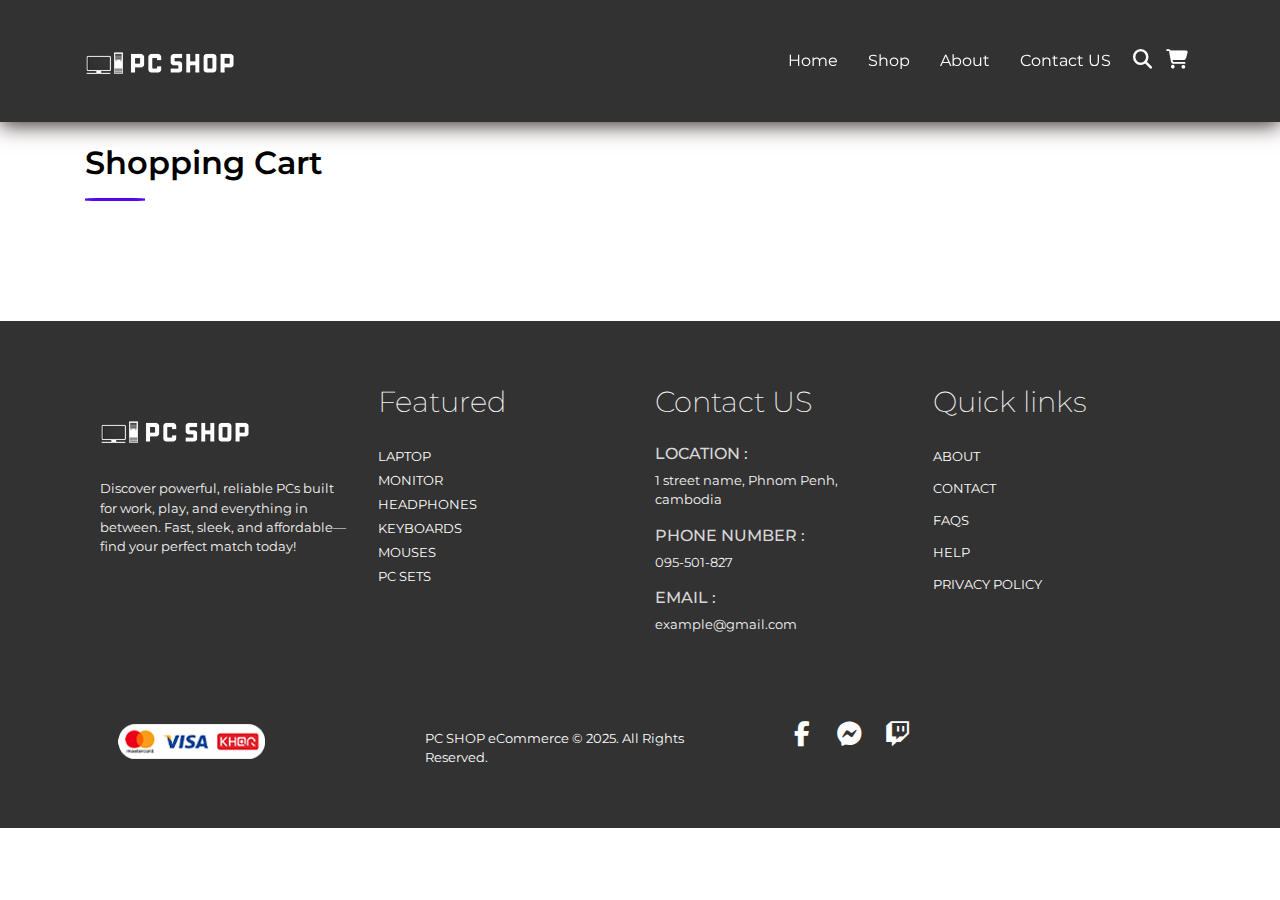
<file: cart.html>
<!DOCTYPE html>
<html lang="en">
<head>
    <meta charset="UTF-8">
    <meta name="viewport" content="width=device-width, initial-scale=1.0">
    <title>PC Shop</title>

    <link rel="stylesheet" href="https://stackpath.bootstrapcdn.com/bootstrap/4.5.2/css/bootstrap.min.css">

    
    <link rel="stylesheet" href="https://cdnjs.cloudflare.com/ajax/libs/font-awesome/6.7.2/css/all.min.css">

    <link rel="stylesheet" href="Style.css">

    <style>
        h2{
            color: black;
            font-weight:  600;
        }
        hr{
            width: 60px;
            height: 2px;
            border-radius: 20%;
        }

        
    </style>
</head>
<body>
    <!-- navigation -->
      <nav class="navbar navbar-expand-lg bg-body-tertiary py-3 fixed-top">
        <div class="container">
          <img src="image/logo.png" alt="" >
          <button class="navbar-toggler" type="button" data-bs-toggle="collapse" data-bs-target="#navbarSupportedContent" aria-controls="navbarSupportedContent" aria-expanded="false" aria-label="Toggle navigation">
            <span class="navbar-toggler-icon">
              <i id="bar" class="fa-solid fa-bars"></i>
            </span>
          </button>
          <div class="collapse navbar-collapse" id="navbarSupportedContent">
            <ul class="navbar-nav ml-auto">
              <li class="nav-item">
                <a class="nav-link " aria-current="page" href="home.html">Home</a>
              </li>
              <li class="nav-item">
                <a class="nav-link " aria-current="page" href="shop.html">Shop</a>
              </li>
              <li class="nav-item">
                <a class="nav-link " aria-current="page" href="#">About</a>
              </li>
              <li class="nav-item">
                <a class="nav-link " aria-current="page" href="#">Contact US</a>
              </li>
              <li class="nav-item">
                <i class="fa-solid fa-magnifying-glass"></i>
              </li>
              <li class="nav-item">
                <i class="fa-solid fa-cart-shopping"></i>
              </li>
          </div>
        </div>
      </nav>
      <!-- cart -->
      <section id="cart"  class="pt-5 mt-5 container">
        <div class="font-weight-bold pt-5">
            <h2>Shopping Cart</h2>
            <hr>
        </div>
      </section>
      <!-- container-cart -->
      <section id="cart-container " class="container my-5">
        <table width="100%">
            <thead>
                <tr>
                    <td>Remove</td>
                    <td>Image</td>
                    <td>Price</td>
                    <td>Quantity</td>
                    <td>Total</td>
                </tr>
            </thead>
        </table>
      </section>

    <!-- footer -->
      <footer class="mt-3 py-3">
        <div class="row container mx-auto pt-5">
          <div class="footer-one col-lg-3 col-mb-6 col-12">
            <img class="pb-1" src="image/logo.png" alt="logo">
            <p>Discover powerful, reliable PCs built for work, play, and everything in between. Fast, sleek, and affordable—find your perfect match today!</p>
          </div>
          <div class="footer-one col-lg-3 col-mb-6 col-12">
            <h5 class="pd-2">Featured</h5>
            <ul class="text-uppercase list-unstyled py-3">
              <li><a href="#">Laptop</a></li> 
              <li><a href="#">Monitor</a></li>
              <li><a href="#">Headphones</a></li>
              <li><a href="#">Keyboards</a></li>
              <li><a href="#">Mouses</a></li>
              <li><a href="#">PC sets</a></li>
            </ul>
          </div>
          <div class="footer-one col-lg-3 col-mb-6 col-12">
            <h5 class="pd-2">Contact US</h5>
            <div class="py-3">
              <h6 class="text-uppercase">location :</h6>
              <p >1 street name, Phnom Penh, cambodia</p>
              <h6 class="text-uppercase">phone number :</h6>
              <p>095-501-827</p>
              <h6 class="text-uppercase">email :</h6>
              <p >example@gmail.com</p>
            </div>
          </div>
          <div class="footer-one col-lg-3 col-mb-6 col-12">
            <h5 class="pb-2">Quick links</h5>
            <ul class="text-uppercase list-unstyled py-2">
              <li class="mb-2"><a href="#">about</a></li> 
              <li class="mb-2"><a href="#">contact</a></li>
              <li class="mb-2"><a href="#">faqs</a></li>
              <li class="mb-2"><a href="#">help</a></li>
              <li class="mb-2"><a href="#">privacy policy</a></li>
            </ul>
          </div>
        </div>
        <div class="copyright mt-5">
          <div class="row container mx-auto">
            <div class="col-lg-3 col-md-6 col-12 mb-2 mx-3">
              <img src="image/paper-webshop.png" alt="paper-webshop">
            </div>
            <div class="col-lg-4 col-md-6 col-12 mb-2">
              <p>PC SHOP eCommerce © 2025. All Rights Reserved.</p>
            </div>
            <div class="col-lg-4 col-md-6 col-12">
              <a href="#"><i class="fa-brands fa-facebook-f"></i></i></a>
              <a href="#"><i class="fa-brands fa-facebook-messenger"></i></i></i></a>
              <a href="#"><i class="fa-brands fa-twitch"></i></i></i></a>
            </div>
          </div>
        </div>
      </footer>
     <script src="https://cdn.jsdelivr.net/npm/@popperjs/core@2.11.8/dist/umd/popper.min.js" 
    integrity="sha384-I7E8VVD/ismYTF4hNIPjVp/Zjvgyol6VFvRkX/vR+Vc4jQkC+hVqc2pM8ODewa9r" 
    crossorigin="anonymous"></script>
    <script src="https://cdn.jsdelivr.net/npm/bootstrap@5.3.6/dist/js/bootstrap.min.js" 
    integrity="sha384-RuyvpeZCxMJCqVUGFI0Do1mQrods/hhxYlcVfGPOfQtPJh0JCw12tUAZ/Mv10S7D" 
    crossorigin="anonymous"></script>
</body>
</html>
</file>
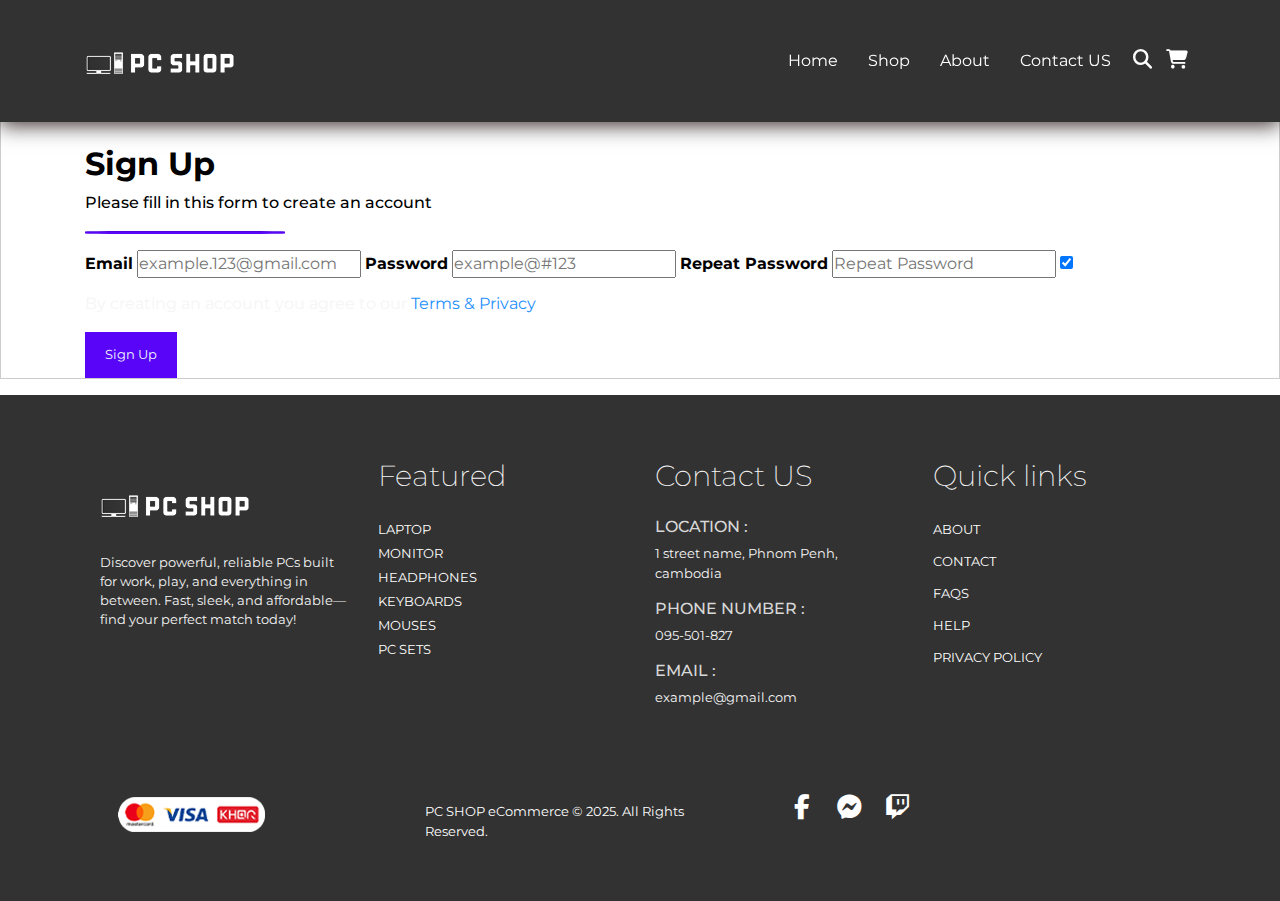
<file: contact.html>
<!DOCTYPE html>
<html lang="en">
<head>
    <meta charset="UTF-8">
    <meta name="viewport" content="width=device-width, initial-scale=1.0">
    <title>PC Shop</title>

    <link rel="stylesheet" href="https://stackpath.bootstrapcdn.com/bootstrap/4.5.2/css/bootstrap.min.css">

    
    <link rel="stylesheet" href="https://cdnjs.cloudflare.com/ajax/libs/font-awesome/6.7.2/css/all.min.css">

    <link rel="stylesheet" href="style.css">

    <style>
        h2{
            color: black;
            font-weight:  700;
        }
        hr{
            width: 200px;
            height: 2px;
            border-radius: 20%;
        }
        b{
            color: black;
        }
        

        
    </style>
</head>
<body>
    <!-- navigation -->
      <nav class="navbar navbar-expand-lg bg-body-tertiary py-3 fixed-top">
        <div class="container">
          <img src="image/logo.png" alt="" >
          <button class="navbar-toggler" type="button" data-bs-toggle="collapse" data-bs-target="#navbarSupportedContent" aria-controls="navbarSupportedContent" aria-expanded="false" aria-label="Toggle navigation">
            <span class="navbar-toggler-icon">
              <i id="bar" class="fa-solid fa-bars"></i>
            </span>
          </button>
          <div class="collapse navbar-collapse" id="navbarSupportedContent">
            <ul class="navbar-nav ml-auto">
              <li class="nav-item">
                <a class="nav-link " aria-current="page" href="index.html">Home</a>
              </li>
              <li class="nav-item">
                <a class="nav-link " aria-current="page" href="shop.html">Shop</a>
              </li>
              <li class="nav-item">
                <a class="nav-link " aria-current="page" href="#">About</a>
              </li>
              <li class="nav-item">
                <a class="nav-link " aria-current="page" href="#">Contact US</a>
              </li>
              <li class="nav-item">
                <i class="fa-solid fa-magnifying-glass"></i>
              </li>
              <li class="nav-item">
                <i class="fa-solid fa-cart-shopping"></i>
              </li>
          </div>
        </div>
      </nav>

    <!-- table contact
      <section id="table" class="pt-5 mt-5 container">
        <div class="font-weight-bold pt-5">
            <h2>Login Account</h2>
            <hr>
        </div>
      </section>     -->
    <!-- Login -->
      <section>
         <form action="" class="pt-5 mt-5" style="border: 1px solid #ccc">
             <div class="container pt-5">
                <div>
                 <h2>Sign Up</h2>
                 <p class="black-text">Please fill in this form to create an account</p>
                 <hr>
                </div>
                <label for="email">
                    <b>Email</b>
                </label>
                <input type="text" placeholder="example.123@gmail.com" required>

                <label for="password">
                    <b>Password</b>
                </label>
                <input type="password" placeholder="example@#123" id="" name="password" required>

                <label for="password-repeat">
                    <b>Repeat Password</b>
                </label>
                <input type="password" placeholder="Repeat Password" name="password-repeat" required>
                
                <label for="">
                    <input type="checkbox" checked="checked" name="remember" style="margin-bottom: 15px;">
                    Remember
                </label>

                <p>By creating an account you agree to our <a href="#" style="color: dodgerblue;">
                    Terms & Privacy
                </a></p>

                <div class="clearfix">
                    <button type="submit" class="signipbtn">
                        Sign Up
                    </button>
                </div>
            </form>
      </section>
            
    <!-- footer -->
      <footer class="mt-3 py-3">
        <div class="row container mx-auto pt-5">
          <div class="footer-one col-lg-3 col-mb-6 col-12">
            <img class="pb-1" src="image/logo.png" alt="logo">
            <p>Discover powerful, reliable PCs built for work, play, and everything in between. Fast, sleek, and affordable—find your perfect match today!</p>
          </div>
          <div class="footer-one col-lg-3 col-mb-6 col-12">
            <h5 class="pd-2">Featured</h5>
            <ul class="text-uppercase list-unstyled py-3">
              <li><a href="#">Laptop</a></li> 
              <li><a href="#">Monitor</a></li>
              <li><a href="#">Headphones</a></li>
              <li><a href="#">Keyboards</a></li>
              <li><a href="#">Mouses</a></li>
              <li><a href="#">PC sets</a></li>
            </ul>
          </div>
          <div class="footer-one col-lg-3 col-mb-6 col-12">
            <h5 class="pd-2">Contact US</h5>
            <div class="py-3">
              <h6 class="text-uppercase">location :</h6>
              <p >1 street name, Phnom Penh, cambodia</p>
              <h6 class="text-uppercase">phone number :</h6>
              <p>095-501-827</p>
              <h6 class="text-uppercase">email :</h6>
              <p >example@gmail.com</p>
            </div>
          </div>
          <div class="footer-one col-lg-3 col-mb-6 col-12">
            <h5 class="pb-2">Quick links</h5>
            <ul class="text-uppercase list-unstyled py-2">
              <li class="mb-2"><a href="#">about</a></li> 
              <li class="mb-2"><a href="#">contact</a></li>
              <li class="mb-2"><a href="#">faqs</a></li>
              <li class="mb-2"><a href="#">help</a></li>
              <li class="mb-2"><a href="#">privacy policy</a></li>
            </ul>
          </div>
        </div>
        <div class="copyright mt-5">
          <div class="row container mx-auto">
            <div class="col-lg-3 col-md-6 col-12 mb-2 mx-3">
              <img src="image/paper-webshop.png" alt="paper-webshop">
            </div>
            <div class="col-lg-4 col-md-6 col-12 mb-2">
              <p>PC SHOP eCommerce © 2025. All Rights Reserved.</p>
            </div>
            <div class="col-lg-4 col-md-6 col-12">
              <a href="#"><i class="fa-brands fa-facebook-f"></i></i></a>
              <a href="#"><i class="fa-brands fa-facebook-messenger"></i></i></i></a>
              <a href="#"><i class="fa-brands fa-twitch"></i></i></i></a>
            </div>
          </div>
        </div>
      </footer>
     <script src="https://cdn.jsdelivr.net/npm/@popperjs/core@2.11.8/dist/umd/popper.min.js" 
    integrity="sha384-I7E8VVD/ismYTF4hNIPjVp/Zjvgyol6VFvRkX/vR+Vc4jQkC+hVqc2pM8ODewa9r" 
    crossorigin="anonymous"></script>
    <script src="https://cdn.jsdelivr.net/npm/bootstrap@5.3.6/dist/js/bootstrap.min.js" 
    integrity="sha384-RuyvpeZCxMJCqVUGFI0Do1mQrods/hhxYlcVfGPOfQtPJh0JCw12tUAZ/Mv10S7D" 
    crossorigin="anonymous"></script>
</body>

</html>
</file>
<file: Style.css>
@import url('https://fonts.googleapis.com/css2?family=Montserrat:ital,wght@0,100..900;1,100..900&family=Poetsen+One&family=Raleway:ital,wght@0,100..900;1,100..900&family=Roboto:ital,wght@0,100..900;1,100..900&family=WDXL+Lubrifont+TC&display=swap');

@import url('https://fonts.googleapis.com/css2?family=Poetsen+One&family=Raleway:ital,wght@0,100..900;1,100..900&family=Roboto:ital,wght@0,100..900;1,100..900&family=WDXL+Lubrifont+TC&display=swap');

html {
  scroll-behavior: smooth;
}

*{
    margin: 0;
    padding: 0;
    box-sizing: border-box;
    color: white;
}

body{
    font-family: "Montserrat", sans-serif;
    font-weight: 400;
    font-style: normal;
    
}

h1{
    font-size: 2.5rem;
    font-weight: 700;
    color: whitesmoke;
}

h2{
    font-size: 2rem;
    font-weight: 600;
    

}

h3{
    font-size: 1.7rem;
    font-weight: 800;
    color: black;
}

h4{
    font-size: 1.1rem;
    font-weight: 600;
    color: #07080c;
}

h5{
    font-size: 1.5rem;
    font-weight: 400;
    color: whitesmoke;
}

h6{
    color: #d8d8d8;
}

P{
    color: whitesmoke;
}


/* paragraph feature */


.direction{
    display: flex;
    justify-content: space-between;
    align-items: center;
}

.direction button{
    font-family: cursive;
    font-weight: bold;
    background-color: #38363644;
    border: none;
    width: 50px;
    height: 50px;
}

.direction button:hover{
    background-color: rgb(89, 5, 247);
}

.black-text{
    color: black;
    font-size: 16px;
    font-weight: 500;
}

/* h5 feature product */
.p-name{
    color: #07080c;
    font-size: 19px;
}

.p-price{
    font-family: "Roboto", sans-serif;
    color: red;
}

/* font banner */
.font-size-banner{
    color: whitesmoke;
    font-weight: 100;
}

button{
    font-size: 0.8rem;
    font-weight: 400;
    outline: none;
    border: none;
    background-color: rgb(89, 5, 247);
    color: aliceblue;
    padding: 13px 20px;
    cursor: pointer;
    /* text-transform: uppercase; */
    transition: 0.2 ease;
}

button:hover{
    background-color: #3a3833;
}

hr{
    width: 40px;
    height: 2px;
    background-color: rgb(89, 5, 247);

}

.navbar{
    font-size: 16px;
    background-color:#323232;
    top: 0;
    left: 0; 
    box-shadow: 0 3px 20px rgba(17, 0, 0, 0.835) ;
}

.bg-body-tertiary .navbar-nav .nav-link{
    padding: 0 15px;
    color: white;
    transition: 0.2s ease;
    font-weight: 400;
}

.bg-body-tertiary .navbar-nav .nav-link:hover,
.navbar i:hover,
.bg-body-tertiary .navbar-nav .nav-link.active, 
.navbar i.active{
    color: rgb(89, 5, 247)
}

.navbar i{
    font-size: 1.2rem;
    padding: 0 7px;
    cursor: pointer;
    font-weight: 600;
    transition: 0.2s ease;
    
}

/* star */
.star i{
    font-size: 0.8rem;
    color: rgb(245, 176, 1);
}

.star{
    padding: 10px 0;
}

/* Mobile navigation */
.bg-body-tertiary .navbar-toggler{
    border: none;
    outline: none;
}

#bar{
    font-size: 1.5rem;
    padding: 4px;
    cursor: pointer;
    font-weight: 600;
    transition: 0.2s ease;
    color: white;
}

#bar:hover,
#bar.active{
    color: white;
}

@media only screen and (max-width: 991px){
    body>nav>div>button:hover,
    body>nav>div>button:focus{
        background-color: rgb(89, 5, 247);
    }
    
    body>nav>div>button:hover #bar,
    body>nav>div>button:focus #bar{
        color: white;
    }
    #navbarSupportedContent > ul {
        margin: 1rem;
        justify-content: flex-end;
        align-items: flex-end;
        text-align: right;
    }
    
    
    
    #navbarSupportedContent > ul > li:nth-child(n) > a{
        padding: 10px 0;
    }
}


#home{
    background-image: url("https://futurefive.co.nz/uploads/story/2025/01/09/2025_ROG_NVIDIA_50_series_Laptop___Desktop_lineup.webp");
    width: 100%;
    height: 100vh;
    background-size: cover;
    background-position: top 60px center;
    display: flex;
    flex-direction: column;
    justify-content: center;
    align-items: flex-start;
    
 }

#home span{
    color: rgb(89, 5, 247);
}

/* accessories details */

#new .one img{
    width: 100%;
    height: 100%;
    background-position: center center;
    background-repeat: no-repeat;
    background-size: cover;
    position: relative;
}

#new .one .details{
    position: absolute;
    width: 100%;
    height: 100%;
    top: 0;
    left: 0;
    transition: 0.2s ease;
}

#new .one:hover .details{
    cursor: pointer;
    background-color: rgba(0, 0, 255, 0.4);
}

#new .one .details button {
    display: inline-block;
    font-size: 15.5px;
    font-weight: 500;
    color: white;
    background: none ;
    text-transform: uppercase;
    border-bottom: 1px solid white;
    padding: 2.5px;
    transform: translateY(70px);
    transition: 0.2s ease;

}

#new .one .details button:hover{
    color: rgb(250, 5, 177);
}

#new .one:nth-child(1) .details{
    display: flex;
    justify-content: center;
    flex-direction: column;
    align-items: center;
    text-align: center;
}

#new .one:nth-child(2) .details{
    display: flex;
    justify-content: center;
    flex-direction: column;
    align-items: center;
    text-align: center;
}

#new .one:nth-child(3) .details{
    display: flex;
    justify-content: center;
    flex-direction: column;
    align-items: center;
    text-align: center;
}

/* product hover */
.products{
    
    cursor: pointer;
    margin-bottom: 2rem;
    scroll-snap-align: start;
   
}

.products img{
    transition: 0.2s all;
}

.products:hover img{
    
    opacity: 0.6;
}

.products .p-button{
    background-color: rgb(89, 5, 247);
    transform: translateY(20px);
    opacity: 0;
    transition: 0.5s all;

}
.products:hover .p-button{
    transform: translateY(0);
    opacity: 1;
}

#banner{
    background-image: url(image/rog\ banner.jpg) ;
    width: 100%;
    height: 60vh;
    background-size: cover;
    background-position:top 70px center;
    background-repeat: no-repeat;
    background-attachment: fixed;
    display: flex;
    flex-direction: column;
    justify-content: center;
    align-items: flex-start;
}

footer {
   background-color: #323232;
}

footer .footer-one h5{
    font-weight: 200;
    font-size: 1.8rem;
}

footer .copyright p{
    font-size: 0.8rem;
    color: white;
    margin: 15px;
}

footer li a{
    font-size: 0.8rem;
    color: white;
    transition: 0.2s ease;  
}

footer li a:hover{
    color: rgb(89, 5, 247);
    text-decoration: none;
}
    


footer .copyright a{
    
    width: 38px;
    height: 38px;
    display: inline-block;
    text-align: center;
    line-height: 38px;
    border-radius: 50%;
    transition: 0.2 ease;
    margin: 0 3px;
    font-size:30px;
    
}

footer .copyright a:hover{
    background-color:#3a3833;
}

footer .copyright i {
    font-size: 25px;
}

footer .footer-one p{
    font-size: 0.8rem;
}

/* cart */
#cart-container table{
    border-collapse: collapse;
    width: 100%;
    table-layout: fixed;
}
#cart-container table thead{
    font-weight: 700;
}
#cart-container table thead td{
    background: #07080c;
    color: #fff;
    border: none;
}

#list {
    display: flex;
    width: max-content;
    flex-wrap: nowrap;
    gap: 20px;
      
}
.formList{
    max-width: 100%;
    overflow: auto;
    scroll-behavior: smooth;
    scroll-snap-type: both;
}
.formList::-webkit-scrollbar{
    display: none;
}

@media screen and ( max-width: 1024px){
    .products{
        width: calc(33.3vw - 20px);
    }
    .direction{
        display: none;
    }
}

@media screen and ( max-width: 768px){
    .products{
        width: calc(50vw - 20px);
    }
}

.scrollToTop {
  position: fixed;
  bottom: 30px;
  right: 30px;
  display: none; 
  background-color: rgb(89, 5, 247);;
  color: white;
  border: none;
  padding: 10px;
  border-radius: 50%;
  cursor: pointer;
  z-index: 1000;
  box-shadow: 0 2px 8px rgba(0, 0, 0, 0.3);
  transition: opacity 0.3s ease-in-out;
}

.scrollToTop:hover {
  background-color: #555;
}
</file>
<file: style.css>
@import url('https://fonts.googleapis.com/css2?family=Montserrat:ital,wght@0,100..900;1,100..900&family=Poetsen+One&family=Raleway:ital,wght@0,100..900;1,100..900&family=Roboto:ital,wght@0,100..900;1,100..900&family=WDXL+Lubrifont+TC&display=swap');

@import url('https://fonts.googleapis.com/css2?family=Poetsen+One&family=Raleway:ital,wght@0,100..900;1,100..900&family=Roboto:ital,wght@0,100..900;1,100..900&family=WDXL+Lubrifont+TC&display=swap');

html {
  scroll-behavior: smooth;
}

*{
    margin: 0;
    padding: 0;
    box-sizing: border-box;
    color: white;
}

body{
    font-family: "Montserrat", sans-serif;
    font-weight: 400;
    font-style: normal;
    
}

h1{
    font-size: 2.5rem;
    font-weight: 700;
    color: whitesmoke;
}

h2{
    font-size: 2rem;
    font-weight: 600;
    

}

h3{
    font-size: 1.7rem;
    font-weight: 800;
    color: black;
}

h4{
    font-size: 1.1rem;
    font-weight: 600;
    color: #07080c;
}

h5{
    font-size: 1.5rem;
    font-weight: 400;
    color: whitesmoke;
}

h6{
    color: #d8d8d8;
}

P{
    color: whitesmoke;
}


/* paragraph feature */


.direction{
    display: flex;
    justify-content: space-between;
    align-items: center;
}

.direction button{
    font-family: cursive;
    font-weight: bold;
    background-color: #38363644;
    border: none;
    width: 50px;
    height: 50px;
}

.direction button:hover{
    background-color: rgb(89, 5, 247);
}

.black-text{
    color: black;
    font-size: 16px;
    font-weight: 500;
}

/* h5 feature product */
.p-name{
    color: #07080c;
    font-size: 19px;
}

.p-price{
    font-family: "Roboto", sans-serif;
    color: red;
}

/* font banner */
.font-size-banner{
    color: whitesmoke;
    font-weight: 100;
}

button{
    font-size: 0.8rem;
    font-weight: 400;
    outline: none;
    border: none;
    background-color: rgb(89, 5, 247);
    color: aliceblue;
    padding: 13px 20px;
    cursor: pointer;
    /* text-transform: uppercase; */
    transition: 0.2 ease;
}

button:hover{
    background-color: #3a3833;
}

hr{
    width: 40px;
    height: 2px;
    background-color: rgb(89, 5, 247);

}

.navbar{
    font-size: 16px;
    background-color:#323232;
    top: 0;
    left: 0; 
    box-shadow: 0 3px 20px rgba(17, 0, 0, 0.835) ;
}

.bg-body-tertiary .navbar-nav .nav-link{
    padding: 0 15px;
    color: white;
    transition: 0.2s ease;
    font-weight: 400;
}

.bg-body-tertiary .navbar-nav .nav-link:hover,
.navbar i:hover,
.bg-body-tertiary .navbar-nav .nav-link.active, 
.navbar i.active{
    color: rgb(89, 5, 247)
}

.navbar i{
    font-size: 1.2rem;
    padding: 0 7px;
    cursor: pointer;
    font-weight: 600;
    transition: 0.2s ease;
    
}

/* star */
.star i{
    font-size: 0.8rem;
    color: rgb(245, 176, 1);
}

.star{
    padding: 10px 0;
}

/* Mobile navigation */
.bg-body-tertiary .navbar-toggler{
    border: none;
    outline: none;
}

#bar{
    font-size: 1.5rem;
    padding: 4px;
    cursor: pointer;
    font-weight: 600;
    transition: 0.2s ease;
    color: white;
}

#bar:hover,
#bar.active{
    color: white;
}

@media only screen and (max-width: 991px){
    body>nav>div>button:hover,
    body>nav>div>button:focus{
        background-color: rgb(89, 5, 247);
    }
    
    body>nav>div>button:hover #bar,
    body>nav>div>button:focus #bar{
        color: white;
    }
    #navbarSupportedContent > ul {
        margin: 1rem;
        justify-content: flex-end;
        align-items: flex-end;
        text-align: right;
    }
    
    
    
    #navbarSupportedContent > ul > li:nth-child(n) > a{
        padding: 10px 0;
    }
}


#home{
    background-image: url("https://futurefive.co.nz/uploads/story/2025/01/09/2025_ROG_NVIDIA_50_series_Laptop___Desktop_lineup.webp");
    width: 100%;
    height: 100vh;
    background-size: cover;
    background-position: top 60px center;
    display: flex;
    flex-direction: column;
    justify-content: center;
    align-items: flex-start;
    
 }

#home span{
    color: rgb(89, 5, 247);
}

/* accessories details */

#new .one img{
    width: 100%;
    height: 100%;
    background-position: center center;
    background-repeat: no-repeat;
    background-size: cover;
    position: relative;
}

#new .one .details{
    position: absolute;
    width: 100%;
    height: 100%;
    top: 0;
    left: 0;
    transition: 0.2s ease;
}

#new .one:hover .details{
    cursor: pointer;
    background-color: rgba(0, 0, 255, 0.4);
}

#new .one .details button {
    display: inline-block;
    font-size: 15.5px;
    font-weight: 500;
    color: white;
    background: none ;
    text-transform: uppercase;
    border-bottom: 1px solid white;
    padding: 2.5px;
    transform: translateY(70px);
    transition: 0.2s ease;

}

#new .one .details button:hover{
    color: rgb(250, 5, 177);
}

#new .one:nth-child(1) .details{
    display: flex;
    justify-content: center;
    flex-direction: column;
    align-items: center;
    text-align: center;
}

#new .one:nth-child(2) .details{
    display: flex;
    justify-content: center;
    flex-direction: column;
    align-items: center;
    text-align: center;
}

#new .one:nth-child(3) .details{
    display: flex;
    justify-content: center;
    flex-direction: column;
    align-items: center;
    text-align: center;
}

/* product hover */
.products{
    
    cursor: pointer;
    margin-bottom: 2rem;
    scroll-snap-align: start;
   
}

.products img{
    transition: 0.2s all;
}

.products:hover img{
    
    opacity: 0.6;
}

.products .p-button{
    background-color: rgb(89, 5, 247);
    transform: translateY(20px);
    opacity: 0;
    transition: 0.5s all;

}
.products:hover .p-button{
    transform: translateY(0);
    opacity: 1;
}

#banner{
    background-image: url(image/rog\ banner.jpg) ;
    width: 100%;
    height: 60vh;
    background-size: cover;
    background-position:top 70px center;
    background-repeat: no-repeat;
    background-attachment: fixed;
    display: flex;
    flex-direction: column;
    justify-content: center;
    align-items: flex-start;
}

footer {
   background-color: #323232;
}

footer .footer-one h5{
    font-weight: 200;
    font-size: 1.8rem;
}

footer .copyright p{
    font-size: 0.8rem;
    color: white;
    margin: 15px;
}

footer li a{
    font-size: 0.8rem;
    color: white;
    transition: 0.2s ease;  
}

footer li a:hover{
    color: rgb(89, 5, 247);
    text-decoration: none;
}
    


footer .copyright a{
    
    width: 38px;
    height: 38px;
    display: inline-block;
    text-align: center;
    line-height: 38px;
    border-radius: 50%;
    transition: 0.2 ease;
    margin: 0 3px;
    font-size:30px;
    
}

footer .copyright a:hover{
    background-color:#3a3833;
}

footer .copyright i {
    font-size: 25px;
}

footer .footer-one p{
    font-size: 0.8rem;
}

/* cart */
#cart-container table{
    border-collapse: collapse;
    width: 100%;
    table-layout: fixed;
}
#cart-container table thead{
    font-weight: 700;
}
#cart-container table thead td{
    background: #07080c;
    color: #fff;
    border: none;
}

#list {
    display: flex;
    width: max-content;
    flex-wrap: nowrap;
    gap: 20px;
      
}
.formList{
    max-width: 100%;
    overflow: auto;
    scroll-behavior: smooth;
    scroll-snap-type: both;
}
.formList::-webkit-scrollbar{
    display: none;
}

@media screen and ( max-width: 1024px){
    .products{
        width: calc(33.3vw - 20px);
    }
    .direction{
        display: none;
    }
}

@media screen and ( max-width: 768px){
    .products{
        width: calc(50vw - 20px);
    }
}

.scrollToTop {
  position: fixed;
  bottom: 30px;
  right: 30px;
  display: none; 
  background-color: rgb(89, 5, 247);;
  color: white;
  border: none;
  padding: 10px;
  border-radius: 50%;
  cursor: pointer;
  z-index: 1000;
  box-shadow: 0 2px 8px rgba(0, 0, 0, 0.3);
  transition: opacity 0.3s ease-in-out;
}

.scrollToTop:hover {
  background-color: #555;
}
</file>
